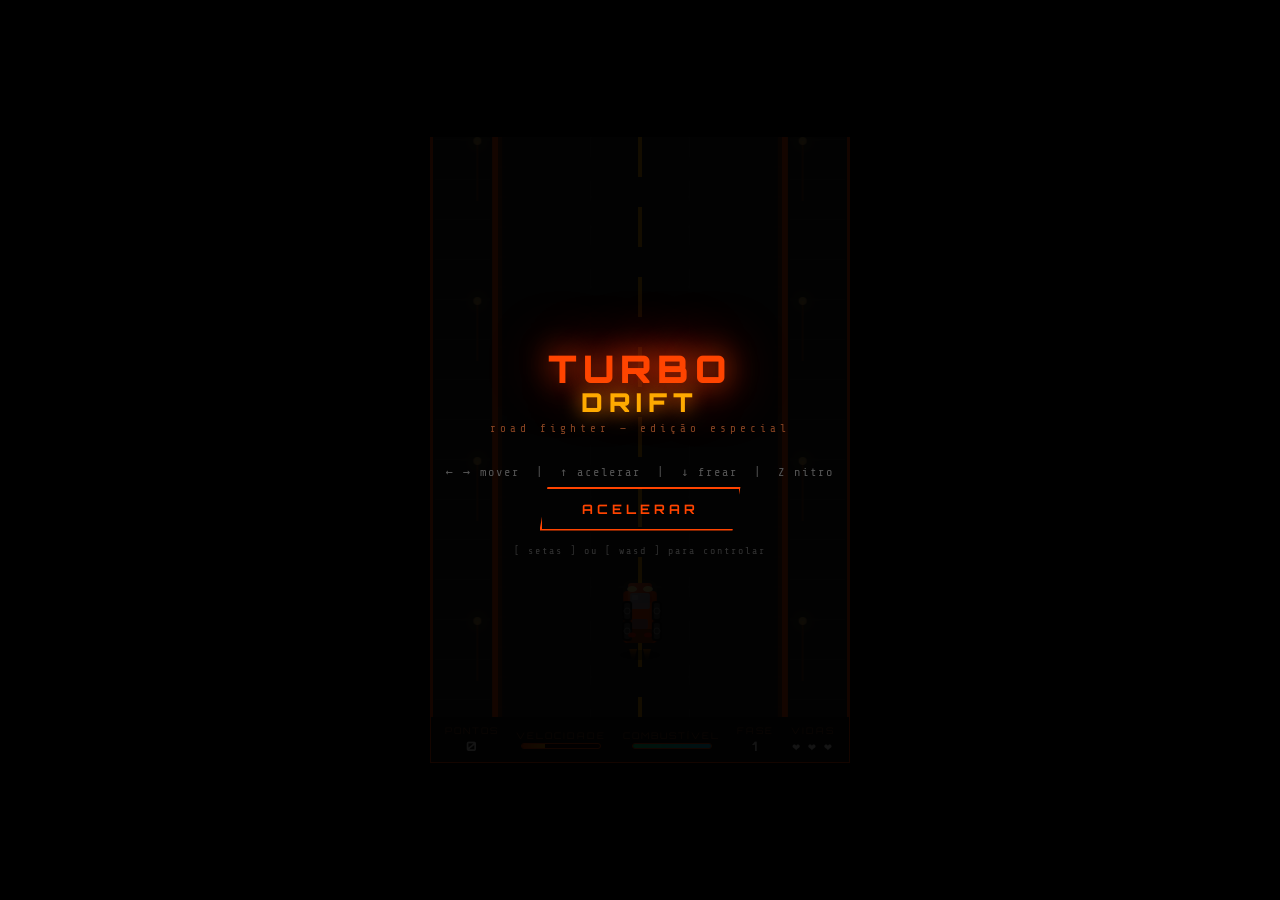
<file: index.html>
<!DOCTYPE html>
<html lang="pt-BR">
<head>
  <meta charset="UTF-8">
  <meta name="viewport" content="width=device-width, initial-scale=1.0, user-scalable=no">
  <meta name="description" content="Turbo Drift — jogo de corrida arcade em HTML5 Canvas">
  <title>TURBO DRIFT — Road Fighter</title>

  <!-- Performance: font preconnect -->
  <link rel="preconnect" href="https://fonts.googleapis.com">
  <link rel="preconnect" href="https://fonts.gstatic.com" crossorigin>

  <link rel="stylesheet" href="style.css">
</head>
<body>

<div id="wrap">
  <canvas id="c" width="420" height="580"></canvas>

  <div id="phase-flash" aria-hidden="true"></div>
  <div id="nitro-fx"    aria-hidden="true"></div>

  <!-- HUD -->
  <div id="hud" role="status" aria-live="polite" aria-label="Painel do jogo">
    <div class="blk">
      <span class="hud-label">PONTOS</span>
      <span class="val" id="h-score">0</span>
    </div>
    <div class="blk">
      <span class="hud-label">VELOCIDADE</span>
      <div class="bar-wrap" id="speed-bar-wrap">
        <div id="speed-bar"></div>
      </div>
    </div>
    <div class="blk">
      <span class="hud-label">COMBUSTÍVEL</span>
      <div class="bar-wrap" id="fuel-bar-wrap">
        <div id="fuel-bar"></div>
      </div>
    </div>
    <div class="blk">
      <span class="hud-label">FASE</span>
      <span class="val" id="h-phase">1</span>
    </div>
    <div class="blk">
      <span class="hud-label">VIDAS</span>
      <span class="val" id="h-lives">❤ ❤ ❤</span>
    </div>
  </div>

  <!-- Overlay (menu / game over) -->
  <div id="overlay" role="dialog" aria-modal="true" aria-labelledby="overlay-title">
    <div class="ovr-logo" id="overlay-title">TURBO</div>
    <div class="ovr-logo ovr-logo--sub">DRIFT</div>
    <div class="ovr-sub">road fighter — edição especial</div>
    <div class="ovr-info" id="ovr-info">← → mover &nbsp;|&nbsp; ↑ acelerar &nbsp;|&nbsp; ↓ frear &nbsp;|&nbsp; Z nitro</div>
    <div class="ovr-stat" id="ovr-stat" style="display:none"></div>
    <div class="ovr-best" id="ovr-best" style="display:none"></div>
    <button class="btn" id="btn-start">Acelerar</button>
    <div class="tip" id="ovr-tip">[ setas ] ou [ wasd ] para controlar</div>
  </div>

  <!-- Controles virtuais mobile — flutuantes e transparentes sobre o canvas -->
  <button id="mc-nitro" aria-label="Nitro">
    <span class="mc-n">N</span>
    <span class="mc-label">NITRO</span>
  </button>
  <div id="mc-joystick" aria-label="Joystick direcional">
    <div id="mc-stick" aria-hidden="true"></div>
  </div>
</div>

<script src="game.js" defer></script>
</body>
</html>
</file>
<file: style.css>
@import url('https://fonts.googleapis.com/css2?family=Orbitron:wght@400;700;900&family=Share+Tech+Mono&display=swap');

/* ─── Tokens ─────────────────────────────────────────────────── */
:root {
  --c-accent:      #ff4400;
  --c-accent-warm: #ffaa00;
  --c-surface:     #0a0a0a;
  --c-bar-track:   #1a0000;
  --c-muted:       #ff6622;
  --c-dim:         #884422;
  --c-darker:      #663300;

  --font-ui:   'Orbitron', monospace;
  --font-mono: 'Share Tech Mono', monospace;

  --ease-out: cubic-bezier(0.25, 1, 0.5, 1);
  --t-fast:   150ms var(--ease-out);
  --t-med:    250ms var(--ease-out);
}

/* ─── Reset ──────────────────────────────────────────────────── */
*, *::before, *::after {
  margin: 0;
  padding: 0;
  box-sizing: border-box;
}

/* ─── Base ───────────────────────────────────────────────────── */
body {
  background: #000;
  display: flex;
  flex-direction: column;
  align-items: center;
  justify-content: center;
  min-height: 100vh;
  overflow: hidden;
  font-family: var(--font-ui);
  color: #fff;
}

/* ─── Game wrapper ───────────────────────────────────────────── */
#wrap {
  position: relative;
  width: 420px;
}

canvas {
  display: block;
  border-left:  3px solid var(--c-accent);
  border-right: 3px solid var(--c-accent);
}

/* ─── HUD ────────────────────────────────────────────────────── */
#hud {
  display: flex;
  justify-content: space-between;
  align-items: center;
  background: var(--c-surface);
  border: 1px solid var(--c-accent);
  border-top: none;
  padding: 8px 14px;
  font-size: 11px;
  letter-spacing: 2px;
  color: var(--c-muted);
}

#hud .val {
  color: #fff;
  font-size: 13px;
  font-weight: 700;
}

#hud .blk {
  display: flex;
  flex-direction: column;
  align-items: center;
  gap: 2px;
}

.hud-label {
  font-size: 9px;
  letter-spacing: 2px;
  color: var(--c-dim);
}

/* bars */
.bar-wrap {
  width: 80px;
  height: 6px;
  background: var(--c-bar-track);
  border: 1px solid var(--c-accent);
  border-radius: 3px;
  overflow: hidden;
}

#speed-bar {
  height: 100%;
  background: linear-gradient(90deg, var(--c-accent), var(--c-accent-warm));
  width: 30%;
  transition: width 0.1s var(--ease-out);
}

#fuel-bar {
  height: 100%;
  background: linear-gradient(90deg, #00ff88, #00ccff);
  width: 100%;
  transition: width 0.3s var(--ease-out), background 0.6s var(--ease-out);
}

/* ─── Overlay ────────────────────────────────────────────────── */
#overlay {
  position: absolute;
  inset: 0;
  display: flex;
  flex-direction: column;
  align-items: center;
  justify-content: center;
  background: rgba(0, 0, 0, 0.92);
  z-index: 10;
  opacity: 1;
  visibility: visible;
  pointer-events: auto;
  transition:
    opacity    var(--t-med),
    visibility var(--t-med);
}

#overlay.hidden {
  opacity: 0;
  visibility: hidden;
  pointer-events: none;
}

.ovr-logo {
  font-size: 38px;
  font-weight: 900;
  letter-spacing: 6px;
  color: var(--c-accent);
  text-shadow: 0 0 30px var(--c-accent), 0 0 60px #ff2200;
  margin-bottom: 4px;
}

.ovr-logo--sub {
  font-size: 26px;
  margin-top: -10px;
  color: var(--c-accent-warm);
  text-shadow: 0 0 20px #ff8800;
}

.ovr-sub {
  font-size: 11px;
  letter-spacing: 4px;
  color: var(--c-dim);
  margin-bottom: 30px;
  font-family: var(--font-mono);
}

.ovr-info {
  font-size: 12px;
  color: #555;
  letter-spacing: 2px;
  margin-bottom: 8px;
  font-family: var(--font-mono);
}

.ovr-stat {
  font-size: 42px;
  font-weight: 900;
  color: var(--c-accent-warm);
  text-shadow: 0 0 20px #ff6600;
  margin-bottom: 4px;
}

.ovr-best {
  font-size: 12px;
  color: var(--c-darker);
  letter-spacing: 3px;
  margin-bottom: 24px;
}

/* ─── Button ─────────────────────────────────────────────────── */
.btn {
  background: transparent;
  border: 2px solid var(--c-accent);
  color: var(--c-accent);
  font-family: var(--font-ui);
  font-size: 13px;
  font-weight: 700;
  letter-spacing: 4px;
  padding: 12px 40px;
  cursor: pointer;
  text-transform: uppercase;
  clip-path: polygon(8px 0, 100% 0, calc(100% - 8px) 100%, 0 100%);
  transition:
    background  var(--t-fast),
    color       var(--t-fast),
    box-shadow  var(--t-fast),
    transform   100ms var(--ease-out);
}

.btn:hover {
  background: var(--c-accent);
  color: #000;
  box-shadow: 0 0 24px var(--c-accent);
}

.btn:active {
  transform: scale(0.95);
  box-shadow: 0 0 8px var(--c-accent);
}

.btn:focus-visible {
  outline: 2px solid var(--c-accent-warm);
  outline-offset: 5px;
}

.tip {
  font-size: 10px;
  color: #333;
  letter-spacing: 2px;
  margin-top: 14px;
  font-family: var(--font-mono);
}

/* ─── FX overlays ────────────────────────────────────────────── */
#phase-flash {
  position: absolute;
  inset: 0;
  background: rgba(255, 68, 0, 0.15);
  pointer-events: none;
  opacity: 0;
  z-index: 5;
  transition: opacity 0.1s;
}

#nitro-fx {
  position: absolute;
  inset: 0;
  background: linear-gradient(180deg, transparent 60%, rgba(0, 180, 255, 0.08));
  pointer-events: none;
  opacity: 0;
  z-index: 4;
  transition: opacity 0.15s var(--ease-out);
}

/* ─── Responsive ─────────────────────────────────────────────── */
@media (max-width: 440px) {
  #wrap {
    width: 100vw;
  }
  canvas,
  #hud {
    width: 100%;
  }
}

/* ─── Mobile virtual controls ────────────────────────────────── */
/* flutuam sobre o canvas sem fundo — só em touch, só durante o jogo */
#mc-nitro {
  display: none;
  position: absolute;
  top: 478px;
  left: 14px;
  width: 62px;
  height: 62px;
  border-radius: 50%;
  background: rgba(0, 150, 220, 0.14);
  border: 2px solid rgba(0, 200, 255, 0.55);
  color: rgba(0, 210, 255, 0.9);
  font-family: var(--font-ui);
  cursor: pointer;
  flex-direction: column;
  align-items: center;
  justify-content: center;
  gap: 1px;
  z-index: 8;
  touch-action: none;
  -webkit-tap-highlight-color: transparent;
  transition: background var(--t-fast), box-shadow var(--t-fast);
}

#mc-nitro.pressed {
  background: rgba(0, 200, 255, 0.32);
  box-shadow: 0 0 20px rgba(0, 200, 255, 0.55);
}

.mc-n {
  font-size: 20px;
  font-weight: 900;
  line-height: 1;
}

.mc-label {
  font-size: 7px;
  letter-spacing: 2px;
}

#mc-joystick {
  display: none;
  position: absolute;
  top: 452px;
  right: 14px;
  width: 90px;
  height: 90px;
  border-radius: 50%;
  border: 2px solid rgba(255, 68, 0, 0.38);
  background: rgba(255, 68, 0, 0.06);
  z-index: 8;
  touch-action: none;
}

#mc-stick {
  position: absolute;
  top: 50%;
  left: 50%;
  width: 36px;
  height: 36px;
  border-radius: 50%;
  background: rgba(255, 68, 0, 0.32);
  border: 2px solid rgba(255, 68, 0, 0.8);
  transform: translate(-50%, -50%);
  pointer-events: none;
}

@media (hover: none) and (pointer: coarse) {
  #mc-nitro.game-active    { display: flex; }
  #mc-joystick.game-active { display: block; }
}

/* ─── Reduced motion ─────────────────────────────────────────── */
@media (prefers-reduced-motion: reduce) {
  *, *::before, *::after {
    transition-duration: 0.01ms !important;
    animation-duration:  0.01ms !important;
  }
  #overlay {
    transition: none;
  }
  .btn {
    transition: none;
  }
}
</file>
